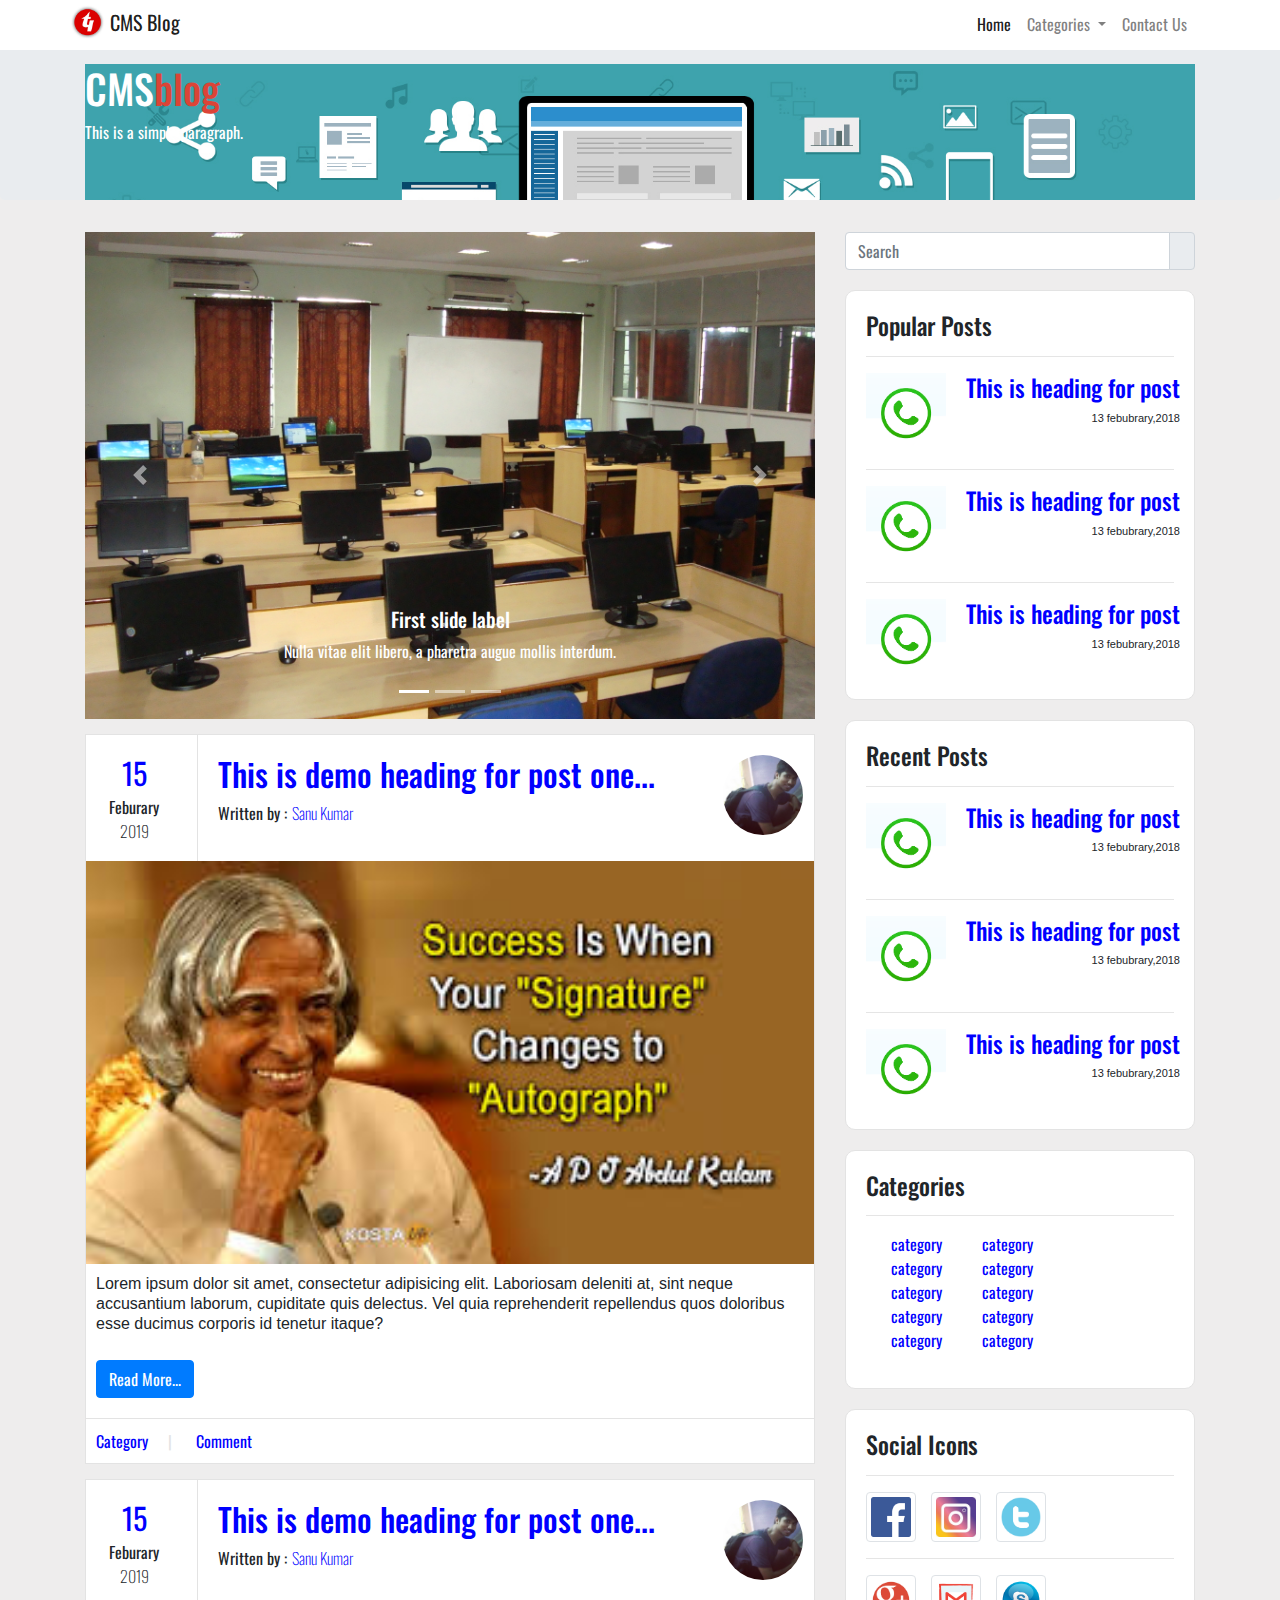
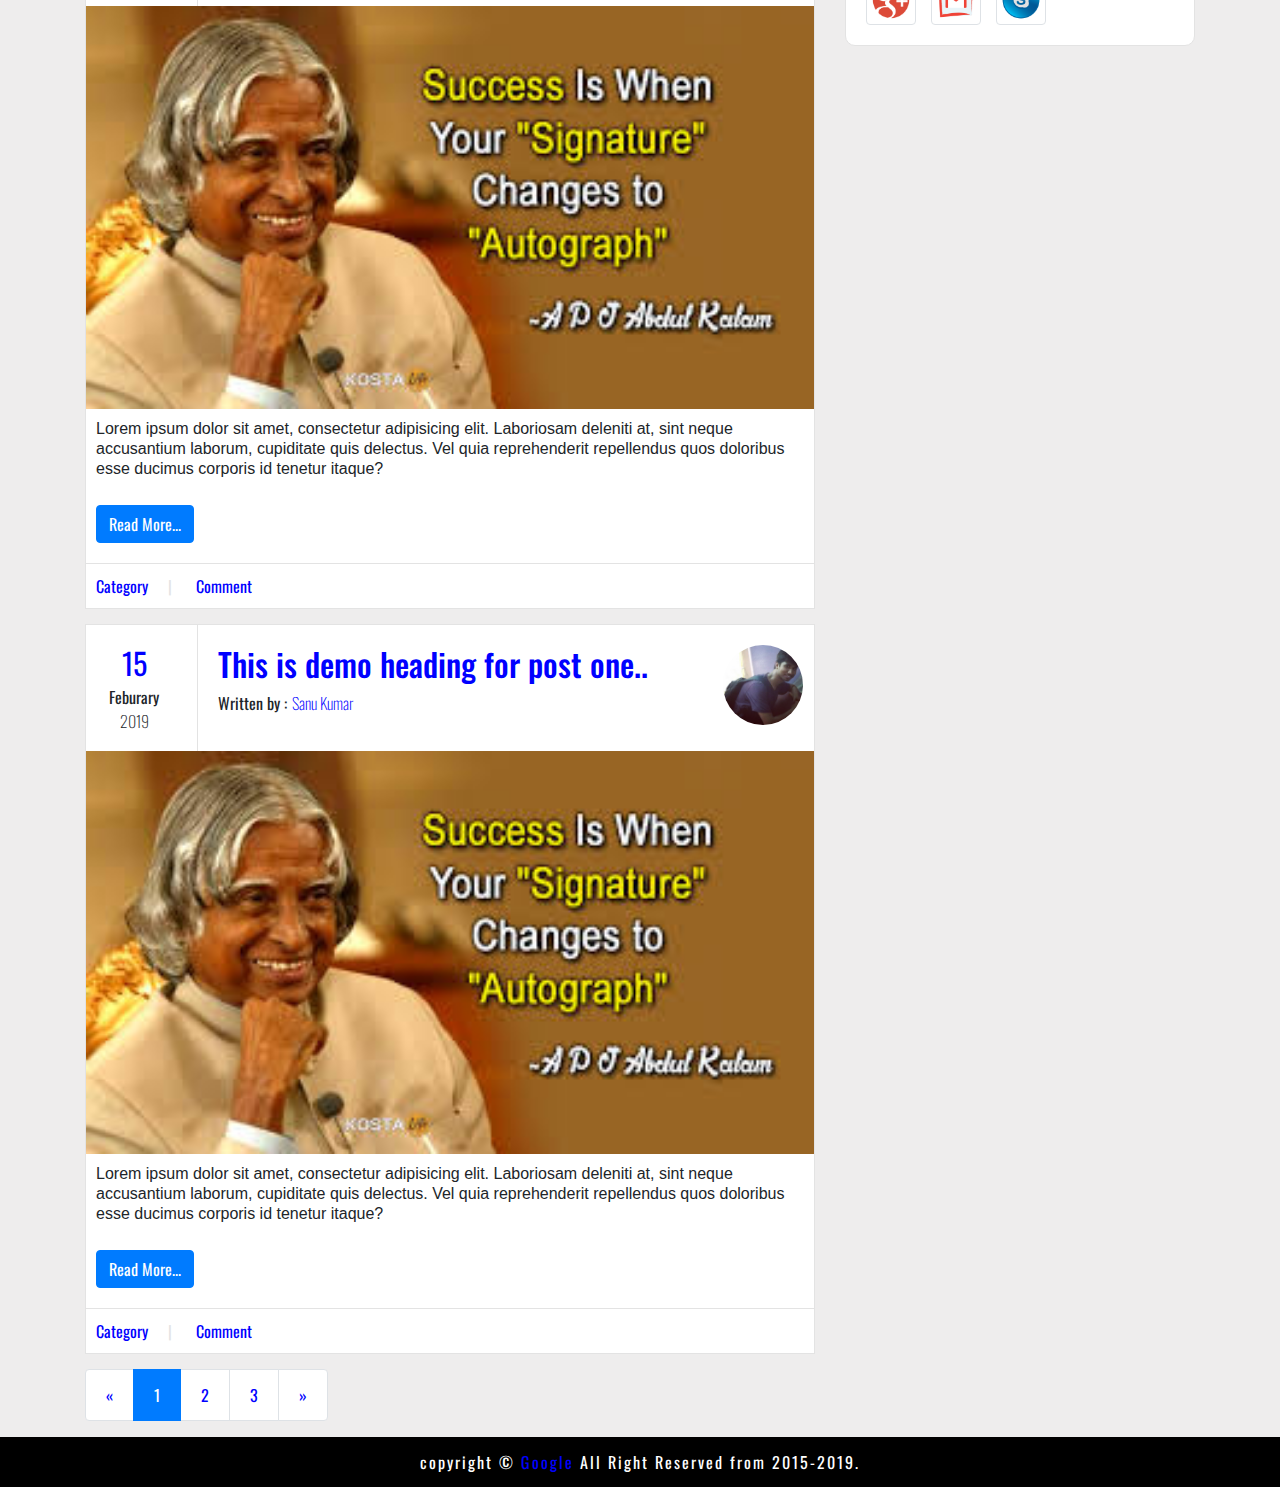
<file: index.html>
<!doctype html>
<html lang="en">
  <head>
    <!-- Required meta tags -->
    <meta charset="utf-8">
    <meta name="viewport" content="width=device-width, initial-scale=1, shrink-to-fit=no">

    <!-- Bootstrap CSS -->
    <link rel="icon" href="img/technoLogoSmall.png" type="image/gif" sizes="16x16">
    <link rel="stylesheet" href="https://use.fontawesome.com/releases/v5.7.2/css/all.css" integrity="sha384-fnmOCqbTlWIlj8LyTjo7mOUStjsKC4pOpQbqyi7RrhN7udi9RwhKkMHpvLbHG9Sr" crossorigin="anonymous">
    <link href="https://fonts.googleapis.com/css?family=Oswald:300,500" rel="stylesheet">
    <link rel="stylesheet" href="css/bootstrap.min.css" crossorigin="anonymous">
    
    <!--    Custom Css-->
    <link rel="stylesheet" href="css/style.css">
    <link rel="stylesheet" href="css/animated.css">
    
    <title>CMS</title>
  </head>
  <body>
    <!--     Navigation Bar , Toggle Button -->
    <nav class="navbar navbar-expand-lg navbar-light  fixed-top bg-white">
     <div class="container">
     <a class="navbar-brand" href="index.html">
     <div class="row">
       <div class="col-xs-4"> <img src="img/technoLogo1.png" alt="techno logo" width="35px"></div>
       <div class="col-xs-8"> CMS Blog</div>  
     </div>
     </a>
     
     <button class="navbar-toggler" type="button" data-toggle="collapse" data-target="#navbarSupportedContent" aria- controls="navbarSupportedContent" aria-expanded="false" aria-label="Toggle navigation">
        <span class="navbar-toggler-icon"></span>
     </button>

      <div class="collapse navbar-collapse " id="navbarSupportedContent">
        
        <!--       Navigation Lists-->
        <ul class="navbar-nav ml-auto">
          <li class="nav-item active">
            <a class="nav-link  " href="index.html"><i class="fa fa-home"></i>
                 Home <span class="sr-only">(current)</span></a>
          </li>
          
          <li class="nav-item dropdown">
            <a class="nav-link dropdown-toggle  " href="#" id="navbarDropdown" role="button" data-toggle="dropdown" aria-haspopup="true" aria-expanded="false"><i class="fas fa-list-alt"></i>
               Categories
              </a>
            <div class="dropdown-menu" aria-labelledby="navbarDropdown">
              <a class="dropdown-item" href="#">Category 1</a>
              <a class="dropdown-item" href="#">Category 2</a>
            </div>
          </li>
          
          <li class="nav-item">
            <a class="nav-link  " href="contact-us.html"><i class="fas fa-users"></i> Contact Us</a>
          </li>
          
        </ul>
        <!--        Navigation Lists End-->
      </div>
     </div>
    </nav>
              
        <!--        Description Bar-->
               <div class="jumbotron">
                      <div class="container">
                          <div id="details" class="animated fadeInLeft">
                           <h1>CMS<span>blog</span></h1>
                           <p>This is a simple paragraph. </p>
                       </div>
                       <img src="img/banner9.jpg" alt="top-image">
                      </div>
                       
               </div>
               
    <!--   Section Started            -->
    <section>
        <div class="container">
            <div class="row">
               
                <!--      corosol started-->
                <div class="col-md-8">
                    <div class="bd-example">
                      <div id="carouselExampleCaptions" class="carousel slide" data-ride="carousel">
                        <ol class="carousel-indicators">
                          <li data-target="#carouselExampleCaptions" data-slide-to="0" class="active"></li>
                          <li data-target="#carouselExampleCaptions" data-slide-to="1"></li>
                          <li data-target="#carouselExampleCaptions" data-slide-to="2"></li>
                        </ol>
                        <div class="carousel-inner">
                          <div class="carousel-item active">
                            <img src="img/banner2.jpg" class="d-block w-100" alt="...">
                            <div class="carousel-caption d-none d-md-block">
                              <h5>First slide label</h5>
                              <p>Nulla vitae elit libero, a pharetra augue mollis interdum.</p>
                            </div>
                          </div>
                          <div class="carousel-item">
                            <img src="img/banner3.jpg" class="d-block w-100" alt="...">
                            <div class="carousel-caption d-none d-md-block">
                              <h5>Second slide label</h5>
                              <p>Lorem ipsum dolor sit amet, consectetur adipiscing elit.</p>
                            </div>
                          </div>
                          <div class="carousel-item">
                            <img src="img/banner4.jpg" class="d-block w-100" alt="...">
                            <div class="carousel-caption d-none d-md-block">
                              <h5>Third slide label</h5>
                              <p>Praesent commodo cursus magna, vel scelerisque nisl consectetur.</p>
                            </div>
                          </div>
                        </div>
                        <a class="carousel-control-prev" href="#carouselExampleCaptions" role="button" data-slide="prev">
                          <span class="carousel-control-prev-icon" aria-hidden="true"></span>
                          <span class="sr-only">Previous</span>
                        </a>
                        <a class="carousel-control-next" href="#carouselExampleCaptions" role="button" data-slide="next">
                          <span class="carousel-control-next-icon" aria-hidden="true"></span>
                          <span class="sr-only">Next</span>
                        </a>
                      </div>
                    </div>  
                    <!--   corosol ended-->
                    
                    <!--    Main Posts  -->
                    <div class="post">
                        <div class="row">
                            <div class="col-md-2 post-date">
                                <div class="day">15</div>
                                <div class="month">Feburary</div>
                                <div class="year">2019</div>
                            </div>
                            <div class="col-md-8 post-title">
                                <a href="#"><h2>This is demo heading for post one...</h2></a>
                                <p>Written by :<span>Sanu Kumar</span></p>
                            </div>
                            <div class="col-md-2 profile-picture">
                                <img src="img/profilePic.jpg" alt="Profile Picture" class="rounded-circle">
                            </div>
                        </div>
                        <a href=""><img src="img/banner.jpg" alt="post-image"></a>
                        <p class="desc">Lorem ipsum dolor sit amet, consectetur adipisicing elit. Laboriosam deleniti at, sint neque accusantium laborum, cupiditate quis delectus. Vel quia reprehenderit repellendus quos doloribus esse ducimus corporis id tenetur itaque?</p>
                        <a href="#" class="btn btn-primary">Read More...</a>
                        <div class="bottom">
                            <span class="first"><i class="fas fa-folder"></i><a href="#"> Category</a></span>|<span class="sec"><i class="fas fa-comment"></i><a href="#"> Comment</a></span>
                        </div>
                     </div>
                     
                     <div class="post">
                        <div class="row">
                            <div class="col-md-2 post-date">
                                <div class="day">15</div>
                                <div class="month">Feburary</div>
                                <div class="year">2019</div>
                            </div>
                            <div class="col-md-8 post-title">
                                <a href="#"><h2>This is demo heading for post one...</h2></a>
                                <p>Written by :<span>Sanu Kumar</span></p>
                            </div>
                            <div class="col-md-2 profile-picture">
                                <img src="img/profilePic.jpg" alt="Profile Picture" class="rounded-circle">
                            </div>
                        </div>
                        <a href=""><img src="img/banner.jpg" alt="post-image"></a>
                        <p class="desc">Lorem ipsum dolor sit amet, consectetur adipisicing elit. Laboriosam deleniti at, sint neque accusantium laborum, cupiditate quis delectus. Vel quia reprehenderit repellendus quos doloribus esse ducimus corporis id tenetur itaque?</p>
                        <a href="#" class="btn btn-primary">Read More...</a>
                        <div class="bottom">
                            <span class="first"><i class="fas fa-folder"></i><a href="#"> Category</a></span>|<span class="sec"><i class="fas fa-comment"></i><a href="#"> Comment</a></span>
                        </div>
                     </div>
                     
                     <div class="post">
                        <div class="row">
                            <div class="col-md-2 post-date">
                                <div class="day">15</div>
                                <div class="month">Feburary</div>
                                <div class="year">2019</div>
                            </div>
                            <div class="col-md-8 post-title">
                                <a href="#"><h2>This is demo heading for post one..</h2></a>
                                <p>Written by :<span>Sanu Kumar</span></p>
                            </div>
                            <div class="col-md-2 profile-picture">
                                <img src="img/profilePic.jpg" alt="Profile Picture" class="rounded-circle">
                            </div>
                        </div>
                        <a href=""><img src="img/banner.jpg" alt="post-image"></a>
                        <p class="desc">Lorem ipsum dolor sit amet, consectetur adipisicing elit. Laboriosam deleniti at, sint neque accusantium laborum, cupiditate quis delectus. Vel quia reprehenderit repellendus quos doloribus esse ducimus corporis id tenetur itaque?</p>
                        <a href="#" class="btn btn-primary">Read More...</a>
                        <div class="bottom">
                            <span class="first"><i class="fas fa-folder"></i><a href="#"> Category</a></span>|<span class="sec"><i class="fas fa-comment"></i><a href="#"> Comment</a></span>
                        </div>
                     </div>
                     
                     <nav>
                      <ul class="pagination">
                        <li class="page-item">
                          <a class="page-link" href="#" aria-label="Previous">
                            <span aria-hidden="true">&laquo;</span>
                          </a>
                        </li>
                        <li class="page-item active"><a class="page-link" href="#">1</a></li>
                        <li class="page-item"><a class="page-link" href="#">2</a></li>
                        <li class="page-item"><a class="page-link" href="#">3</a></li>
                        <li class="page-item">
                          <a class="page-link" href="#" aria-label="Next">
                            <span aria-hidden="true">&raquo;</span>
                          </a>
                        </li>
                      </ul>
                    </nav>
                </div>
                
                <!-- Side Posts        -->
                <div class="col-md-4">
                <div class="widgets">
                <!--     Search bar -->
                  <div class="input-group md-form form-sm form-2 pl-0">
                      <input class="form-control my-0 py-1 lime-border" type="text" placeholder="Search" aria-label="Search">
                      <div class="input-group-append">
                        <span class="input-group-text lime lighten-2" id="basic-text1"><i class="fas fa-search text-grey"
                            aria-hidden="true"></i></span>
                      </div>
                  </div>  
                <!--  Search Bar Ended-->
                </div> <!-- Widgets closed -->
                
                <!--    Posts Started-->
                    <div class="widgets">
                    <div class="popular">
                       <h4>Popular Posts</h4>
                       <hr>
                        <div class="row">
                            <div class="col-xs-4">
                               <a href=""><img src="img/call.png" alt="image side"></a> 
                            </div>
                            <div class="col-xs-8 details">
                                <a href=""><h4>This is heading for post</h4></a>
                                <p> 13 febubrary,2018</p>
                            </div>
                        </div>
                        
                       <hr>
                        <div class="row">
                            <div class="col-xs-4">
                               <a href=""><img src="img/call.png" alt="image side"></a> 
                            </div>
                            <div class="col-xs-8 details">
                             <a href=""><h4>This is heading for post</h4></a>
                                <p><i class="fa fa-clock-o"></i>13 febubrary,2018</p>
                            </div>
                        </div>
                        
                       <hr>
                        <div class="row">
                            <div class="col-xs-4">
                              <a href=""><img src="img/call.png" alt="image side"></a> 
                            </div>
                            <div class="col-xs-8 details">
                             <a href=""><h4>This is heading for post</h4></a>
                                <p><i class="fa fa-clock-o"></i>13 febubrary,2018</p>
                            </div>
                        </div>
                    </div>
                </div> <!-- Widgets closed -->
                
                 <div class="widgets">
                    <div class="popular">
                       <h4>Recent Posts</h4>
                       <hr>
                        <div class="row">
                            <div class="col-xs-4">
                               <a href=""><img src="img/call.png" alt="image side"></a> 
                            </div>
                            <div class="col-xs-8 details">
                                <a href=""><h4>This is heading for post</h4></a>
                                <p><i class="fa fa-clock-o"></i>13 febubrary,2018</p>
                            </div>
                        </div>
                        
                       <hr>
                        <div class="row">
                            <div class="col-xs-4">
                               <a href=""><img src="img/call.png" alt="image side"></a> 
                            </div>
                            <div class="col-xs-8 details">
                             <a href=""><h4>This is heading for post</h4></a>
                                <p><i class="fa fa-clock-o"></i>13 febubrary,2018</p>
                            </div>
                        </div>
                        
                       <hr>
                        <div class="row">
                            <div class="col-xs-4">
                              <a href=""><img src="img/call.png" alt="image side"></a> 
                            </div>
                            <div class="col-xs-8 details">
                             <a href=""><h4>This is heading for post</h4></a>
                                <p><i class="fa fa-clock-o"></i>13 febubrary,2018</p>
                            </div>
                        </div>
                    </div>
                </div> <!-- Widgets closed -->
                
                
                 <div class="widgets">
                   <div class="popular">
                       <h4>Categories</h4>
                       <hr>
                        <div class="row">
                        <div class="col-xs-6">
                            <ul>
                                <li><a href="">category</a></li>
                                <li><a href="">category</a></li>
                                <li><a href="">category</a></li>
                                <li><a href="">category</a></li>
                                <li><a href="">category</a></li>
                            </ul>
                        </div>
                        <div class="col-xs-6">
                            <ul>
                                <li><a href="">category</a></li>
                                <li><a href="">category</a></li>
                                <li><a href="">category</a></li>
                                <li><a href="">category</a></li>
                                <li><a href="">category</a></li>
                            </ul>
                        </div>
                    </div>
                    </div>   
                </div> <!-- Widgets closed -->
                
                 
                 <div class="widgets">
                   <div class="popular">
                    <!--    Social Icons       -->
                        <h4>Social Icons</h4>
                        <hr>
                        <div class="row">
                            <div class="col-xs-4" px><a href=""><img src="img/facebookIcon.png" alt="Facebook" class="img-thumbnail"></a></div>
                            <div class="col-xs-4" px><a href=""><img src="img/instalogo.jpg" alt="Instagram" class="img-thumbnail"></a></div>
                            <div class="col-xs-4" px><a href=""><img src="img/twitterIcon.png" alt="Twitter" class="img-thumbnail"></a></div>
                        </div>
                        
                        <hr>
                        <div class="row">
                            <div class="col-xs-4" px><a href=""><img src="img/google+Icon.png" alt="Facebook" class="img-thumbnail"></a></div>
                            <div class="col-xs-4" px><a href=""><img src="img/gmailIcon.png" alt="Instagram" class="img-thumbnail"></a></div>
                            <div class="col-xs-4" px><a href=""><img src="img/skypeIcon.png" alt="Twitter" class="img-thumbnail"></a></div>
                        </div>

                    </div>
                    </div>   
                </div> <!-- Widgets closed -->
                
                </div>
            </div>
    </section>
    <footer>
        <div class="cointainer">
               copyright &copy; <a href="https://www.google.com/">Google</a> All Right Reserved from 2015-2019.
        </div>
    </footer>
    

    <!-- Optional JavaScript -->
    <!-- jQuery first, then Popper.js, then Bootstrap JS -->
    <script src="https://code.jquery.com/jquery-3.3.1.slim.min.js" integrity="sha384-q8i/X+965DzO0rT7abK41JStQIAqVgRVzpbzo5smXKp4YfRvH+8abtTE1Pi6jizo" crossorigin="anonymous"></script>
    <script src="https://cdnjs.cloudflare.com/ajax/libs/popper.js/1.14.7/umd/popper.min.js" integrity="sha384-UO2eT0CpHqdSJQ6hJty5KVphtPhzWj9WO1clHTMGa3JDZwrnQq4sF86dIHNDz0W1" crossorigin="anonymous"></script>
    <script src="https://stackpath.bootstrapcdn.com/bootstrap/4.3.0/js/bootstrap.min.js" integrity="sha384-7aThvCh9TypR7fIc2HV4O/nFMVCBwyIUKL8XCtKE+8xgCgl/PQGuFsvShjr74PBp" crossorigin="anonymous"></script>
  </body>
</html>
</file>
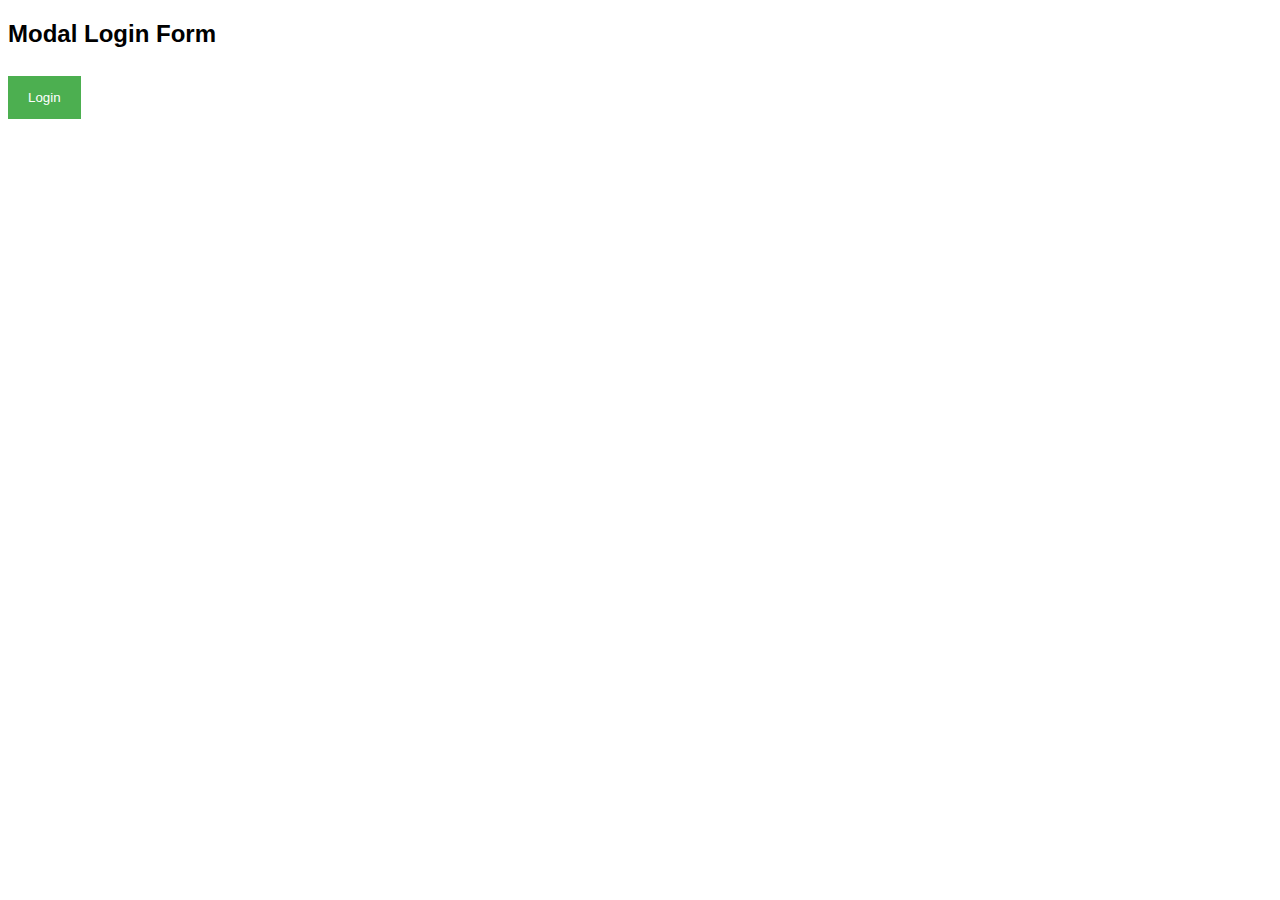
<file: login.html>
<!DOCTYPE html>
<html>
<head>
<meta name="viewport" content="width=device-width, initial-scale=1">
<link rel="stylesheet" href="css/login.css">
</head>
<body>

<h2>Modal Login Form</h2>

<button onclick="document.getElementById('id01').style.display='block'" style="width:auto;">Login</button>

<div id="id01" class="modal">
  
  <form class="modal-content animate" action="/action_page.php">
    <div class="imgcontainer">
      <span onclick="document.getElementById('id01').style.display='none'" class="close" title="Close Modal">&times;</span>
      <img src="img/technoLogo1.png" alt="Avatar" class="avatar">
    </div>

    <div class="container">
      <label for="uname"><b>Username</b></label>
      <input type="text" placeholder="Enter Username" name="uname" required>

      <label for="psw"><b>Password</b></label>
      <input type="password" placeholder="Enter Password" name="psw" required>
        
      <button type="submit">Login</button>
      <label>
        <input type="checkbox" checked="checked" name="remember"> Remember me
      </label>
    </div>

    <div class="container" style="background-color:#f1f1f1">
      <button type="button" onclick="document.getElementById('id01').style.display='none'" class="cancelbtn">Cancel</button>
      <span class="psw">Forgot <a href="#">password?</a></span>
    </div>
  </form>
</div>

<script>
// Get the modal
var modal = document.getElementById('id01');

// When the user clicks anywhere outside of the modal, close it
window.onclick = function(event) {
    if (event.target == modal) {
        modal.style.display = "none";
    }
}
</script>

</body>
</html>
</file>
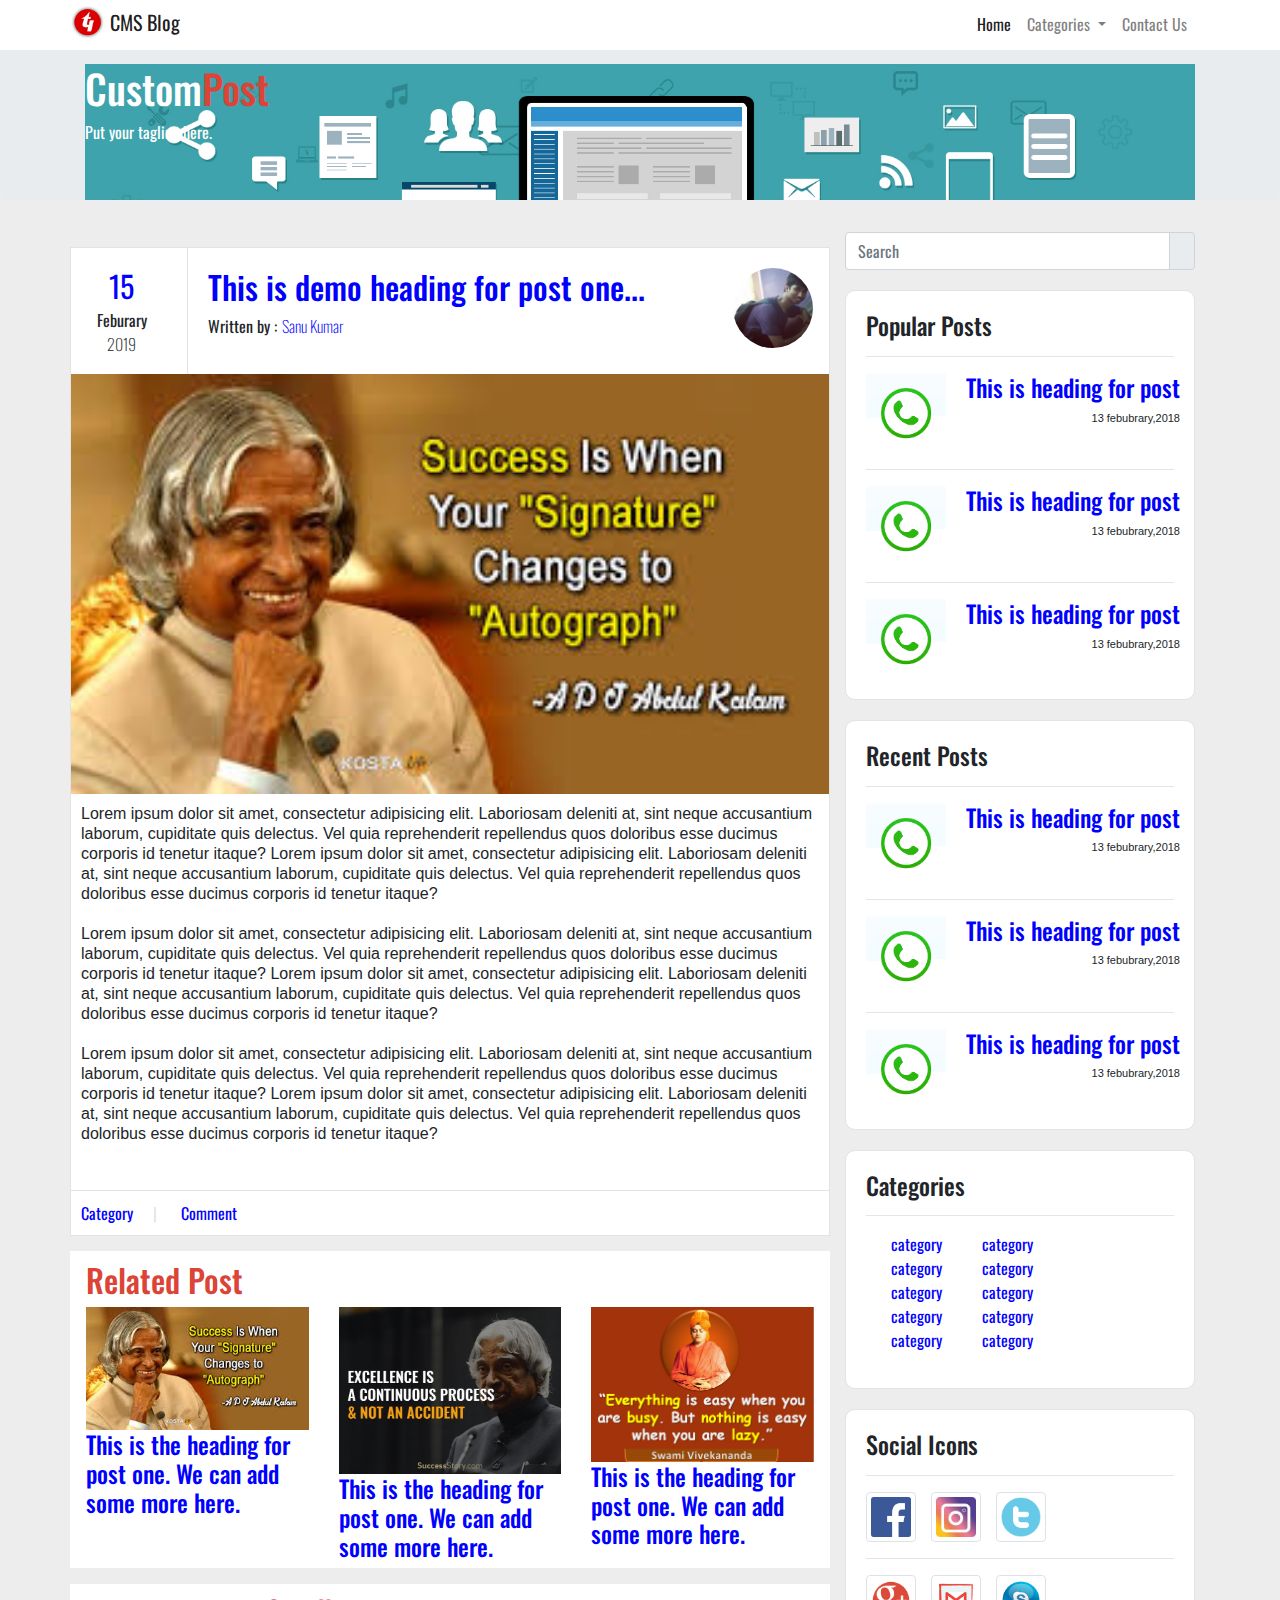
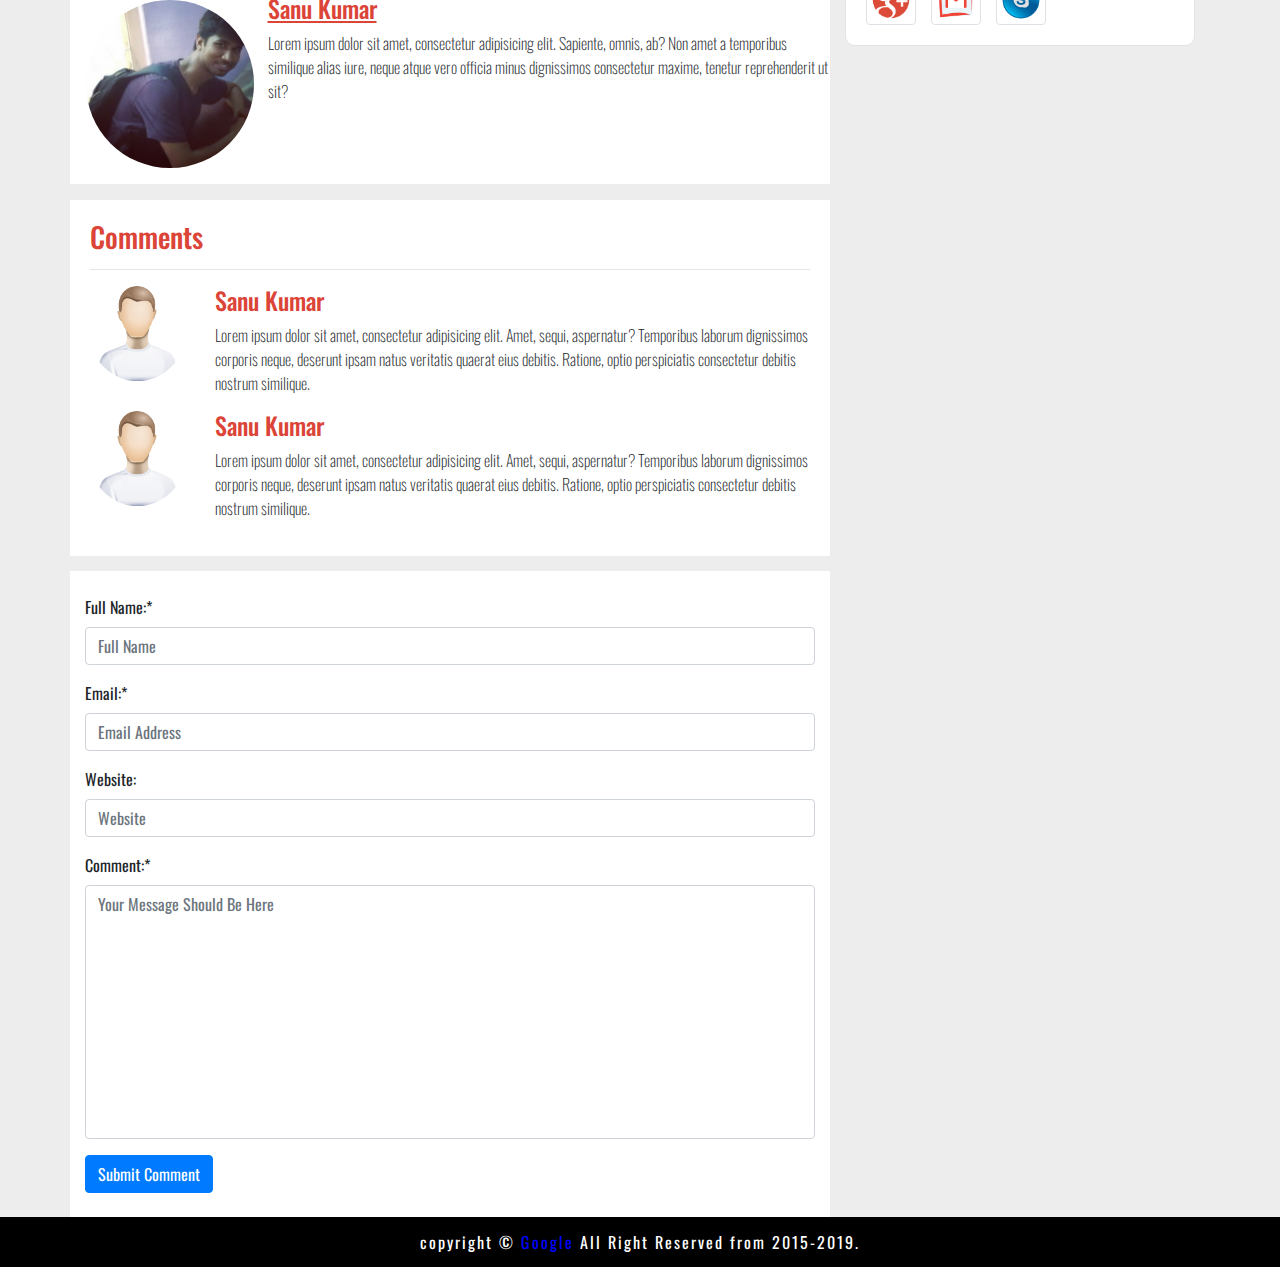
<file: post.html>
<!doctype html>
<html lang="en">
  <head>
    <!-- Required meta tags -->
    <meta charset="utf-8">
    <meta name="viewport" content="width=device-width, initial-scale=1, shrink-to-fit=no">

    <!-- Bootstrap CSS -->
    <link rel="icon" href="img/technoLogoSmall.png" type="image/gif" sizes="16x16">
    <link rel="stylesheet" href="https://use.fontawesome.com/releases/v5.7.2/css/all.css" integrity="sha384-fnmOCqbTlWIlj8LyTjo7mOUStjsKC4pOpQbqyi7RrhN7udi9RwhKkMHpvLbHG9Sr" crossorigin="anonymous">
    <link href="https://fonts.googleapis.com/css?family=Oswald:300,500" rel="stylesheet">
    <link rel="stylesheet" href="css/bootstrap.min.css" crossorigin="anonymous">
    
    <!--    Custom Css-->
    <link rel="stylesheet" href="css/style.css">
    <link rel="stylesheet" href="css/animated.css">
    
    <title>CMS</title>
  </head>
  <body>
    <!--     Navigation Bar , Toggle Button -->
    <nav class="navbar navbar-expand-lg navbar-light  fixed-top bg-white">
     <div class="container">
     <a class="navbar-brand" href="index.html">
     <div class="row">
       <div class="col-xs-4"> <img src="img/technoLogo1.png" alt="techno logo" width="35px"></div>
       <div class="col-xs-8"> CMS Blog</div>  
     </div>
     </a>
     
     <button class="navbar-toggler" type="button" data-toggle="collapse" data-target="#navbarSupportedContent" aria- controls="navbarSupportedContent" aria-expanded="false" aria-label="Toggle navigation">
        <span class="navbar-toggler-icon"></span>
     </button>

      <div class="collapse navbar-collapse " id="navbarSupportedContent">
        
        <!--       Navigation Lists-->
        <ul class="navbar-nav ml-auto">
          <li class="nav-item active">
            <a class="nav-link  " href="index.html"><i class="fa fa-home"></i>
                 Home <span class="sr-only">(current)</span></a>
          </li>
          
         
          
          <li class="nav-item dropdown">
            <a class="nav-link dropdown-toggle  " href="#" id="navbarDropdown" role="button" data-toggle="dropdown" aria-haspopup="true" aria-expanded="false"><i class="fas fa-list-alt"></i>
               Categories
              </a>
            <div class="dropdown-menu" aria-labelledby="navbarDropdown">
              <a class="dropdown-item" href="#">Category 1</a>
              <a class="dropdown-item" href="#">Category 2</a>
            </div>
          </li>
          
          <li class="nav-item">
            <a class="nav-link  " href="contact-us.html"><i class="fas fa-users"></i> Contact Us</a>
          </li>
          
        </ul>
        <!--        Navigation Lists End-->
      </div>
     </div>
    </nav>
              
        <!--        Description Bar-->
               <div class="jumbotron">
                      <div class="container">
                          <div id="details" class="animated fadeInLeft">
                           <h1>Custom<span>Post</span></h1>
                           <p>Put your tagline here.</p>
                       </div>
                       <img src="img/banner9.jpg" alt="top-image">
                      </div>
                       
               </div>
               
    <!--   Section Started            -->
    <section>
        <div class="container">
            <div class="row">
               
                <!-- Post started-->
                <div class="col-md-8">
                 <div class="row">
                 <div class="post">
                        <div class="row">
                            <div class="col-md-2 post-date">
                                <div class="day">15</div>
                                <div class="month">Feburary</div>
                                <div class="year">2019</div>
                            </div>
                            <div class="col-md-8 post-title">
                                <a href="#"><h2>This is demo heading for post one...</h2></a>
                                <p>Written by :<span>Sanu Kumar</span></p>
                            </div>
                            <div class="col-md-2 profile-picture">
                                <img src="img/profilePic.jpg" alt="Profile Picture" class="rounded-circle">
                            </div>
                        </div>
                        <a href=""><img src="img/banner.jpg" alt="post-image"></a>
                        <p class="desc">
                        Lorem ipsum dolor sit amet, consectetur adipisicing elit. Laboriosam deleniti at, sint neque accusantium laborum, cupiditate quis delectus. Vel quia reprehenderit repellendus quos doloribus esse ducimus corporis id tenetur itaque?
                        Lorem ipsum dolor sit amet, consectetur adipisicing elit. Laboriosam deleniti at, sint neque accusantium laborum, cupiditate quis delectus. Vel quia reprehenderit repellendus quos doloribus esse ducimus corporis id tenetur itaque?<br><br>
                        
                         Lorem ipsum dolor sit amet, consectetur adipisicing elit. Laboriosam deleniti at, sint neque accusantium laborum, cupiditate quis delectus. Vel quia reprehenderit repellendus quos doloribus esse ducimus corporis id tenetur itaque?
                        Lorem ipsum dolor sit amet, consectetur adipisicing elit. Laboriosam deleniti at, sint neque accusantium laborum, cupiditate quis delectus. Vel quia reprehenderit repellendus quos doloribus esse ducimus corporis id tenetur itaque?<br><br>
                         
                         Lorem ipsum dolor sit amet, consectetur adipisicing elit. Laboriosam deleniti at, sint neque accusantium laborum, cupiditate quis delectus. Vel quia reprehenderit repellendus quos doloribus esse ducimus corporis id tenetur itaque?
                        Lorem ipsum dolor sit amet, consectetur adipisicing elit. Laboriosam deleniti at, sint neque accusantium laborum, cupiditate quis delectus. Vel quia reprehenderit repellendus quos doloribus esse ducimus corporis id tenetur itaque?<br><br>
                        </p>
                        
                        <div class="bottom">
                            <span class="first"><i class="fas fa-folder"></i><a href="#"> Category</a></span>|<span class="sec"><i class="fas fa-comment"></i><a href="#"> Comment</a></span>
                        </div>
                     </div>
                 
                    <div class="related-posts mb-3 px-3 bg-white">
                    <h2>Related Post</h2>
                       <div class="row">
                        <div class="col-sm-4">
                            <a href="">
                                <img src="img/banner.jpg" alt="banner6">
                                <h4>This is the heading for post one. We can add some more here.</h4>
                            </a>
                        </div>
                        <div class="col-sm-4">
                            <a href="">
                                <img src="img/banner7.jpg" alt="banner7">
                                <h4>This is the heading for post one. We can add some more here.</h4>
                            </a>
                        </div>
                        <div class="col-sm-4">
                            <a href="">
                                <img src="img/banner8.png" alt="banner8">
                                <h4>This is the heading for post one. We can add some more here.</h4>
                            </a>
                        </div>
                    </div>
                </div>
                    
                    <div class="author bg-white mb-3">
                        <div class="row">
                            <div class="col-md-3">
                                <img src="img/profilePic.jpg " class="rounded-circle my-3 mx-3" alt="Profile Image">
                            </div>
                            <div class="col-md-9">
                                <h4>Sanu Kumar</h4>
                                <p>Lorem ipsum dolor sit amet, consectetur adipisicing elit. Sapiente, omnis, ab? Non amet a temporibus similique alias iure, neque atque vero officia minus dignissimos consectetur maxime, tenetur reprehenderit ut sit?</p>
                            </div>
                        </div>
                    </div>
                    
                    <div class="comment">
                       <h3>Comments</h3><hr>
                        <div class="row single-comment">
                            <div class="col-md-2">
                                <img src="img/unknown.png" alt="Profile Picture" class="rounded-circle">
                            </div>
                            <div class="col-md-10">
                                <h4>Sanu Kumar</h4>
                                <p>Lorem ipsum dolor sit amet, consectetur adipisicing elit. Amet, sequi, aspernatur? Temporibus laborum dignissimos corporis neque, deserunt ipsam natus veritatis quaerat eius debitis. Ratione, optio perspiciatis consectetur debitis nostrum similique.</p>
                            </div>
                        </div>
                        
                        <div class="row single-comment">
                            <div class="col-md-2">
                                <img src="img/unknown.png" alt="Profile Picture" class="rounded-circle">
                            </div>
                            <div class="col-md-10">
                                <h4>Sanu Kumar</h4>
                                <p>Lorem ipsum dolor sit amet, consectetur adipisicing elit. Amet, sequi, aspernatur? Temporibus laborum dignissimos corporis neque, deserunt ipsam natus veritatis quaerat eius debitis. Ratione, optio perspiciatis consectetur debitis nostrum similique.</p>
                            </div>
                        </div>
                        
                    </div>
                     <div class="col-md-12 comment-box bg-white py-4 ">
                         <form action="">
                             <div class="form-group">
                                 <label for="full-name">Full Name:*</label>
                                 <input type="text" id="full-name" class="form-control" placeholder="Full Name">
                             </div>
                             
                             <div class="form-group">
                                 <label for="email">Email:*</label>
                                 <input type="text" id="email" class="form-control" placeholder="Email Address" required>
                             </div>
                             
                             <div class="form-group">
                                 <label for="website">Website:</label>
                                 <input type="text" id="website" class="form-control" placeholder="Website">
                             </div>
                             
                             <div class="form-group">
                                 <label for="message">Comment:*</label>
                                 <textarea  id="message" cols="30" rows="10" class="form-control" placeholder="Your Message Should Be Here"></textarea>
                             </div>
                             
                             <input type="submit" name="submit" value="Submit Comment" class="btn btn-primary">
                             
                         </form>
                     </div>
                 </div>
                   
                </div>
                
               
                
                <!-- Side Posts        -->
                <div class="col-md-4">
                <div class="widgets">
                <!--     Search bar -->
                  <div class="input-group md-form form-sm form-2 pl-0">
                      <input class="form-control my-0 py-1 lime-border" type="text" placeholder="Search" aria-label="Search">
                      <div class="input-group-append">
                        <span class="input-group-text lime lighten-2" id="basic-text1"><i class="fas fa-search text-grey"
                            aria-hidden="true"></i></span>
                      </div>
                  </div>  
                <!--  Search Bar Ended-->
                </div> <!-- Widgets closed -->
                
                <!--    Posts Started-->
                 <div class="widgets">
                    <div class="popular">
                       <h4>Popular Posts</h4>
                       <hr>
                        <div class="row">
                            <div class="col-xs-4">
                               <a href=""><img src="img/call.png" alt="image side"></a> 
                            </div>
                            <div class="col-xs-8 details">
                                <a href=""><h4>This is heading for post</h4></a>
                                <p> 13 febubrary,2018</p>
                            </div>
                        </div>
                        
                       <hr>
                        <div class="row">
                            <div class="col-xs-4">
                               <a href=""><img src="img/call.png" alt="image side"></a> 
                            </div>
                            <div class="col-xs-8 details">
                             <a href=""><h4>This is heading for post</h4></a>
                                <p><i class="fa fa-clock-o"></i>13 febubrary,2018</p>
                            </div>
                        </div>
                        
                       <hr>
                        <div class="row">
                            <div class="col-xs-4">
                              <a href=""><img src="img/call.png" alt="image side"></a> 
                            </div>
                            <div class="col-xs-8 details">
                             <a href=""><h4>This is heading for post</h4></a>
                                <p><i class="fa fa-clock-o"></i>13 febubrary,2018</p>
                            </div>
                        </div>
                    </div>
                </div> <!-- Widgets closed -->
                
                 <div class="widgets">
                    <div class="popular">
                       <h4>Recent Posts</h4>
                       <hr>
                        <div class="row">
                            <div class="col-xs-4">
                               <a href=""><img src="img/call.png" alt="image side"></a> 
                            </div>
                            <div class="col-xs-8 details">
                                <a href=""><h4>This is heading for post</h4></a>
                                <p><i class="fa fa-clock-o"></i>13 febubrary,2018</p>
                            </div>
                        </div>
                        
                       <hr>
                        <div class="row">
                            <div class="col-xs-4">
                               <a href=""><img src="img/call.png" alt="image side"></a> 
                            </div>
                            <div class="col-xs-8 details">
                             <a href=""><h4>This is heading for post</h4></a>
                                <p><i class="fa fa-clock-o"></i>13 febubrary,2018</p>
                            </div>
                        </div>
                        
                       <hr>
                        <div class="row">
                            <div class="col-xs-4">
                              <a href=""><img src="img/call.png" alt="image side"></a> 
                            </div>
                            <div class="col-xs-8 details">
                             <a href=""><h4>This is heading for post</h4></a>
                                <p><i class="fa fa-clock-o"></i>13 febubrary,2018</p>
                            </div>
                        </div>
                    </div>
                </div> <!-- Widgets closed -->
                
                
                 <div class="widgets">
                   <div class="popular">
                       <h4>Categories</h4>
                       <hr>
                        <div class="row">
                        <div class="col-xs-6">
                            <ul>
                                <li><a href="">category</a></li>
                                <li><a href="">category</a></li>
                                <li><a href="">category</a></li>
                                <li><a href="">category</a></li>
                                <li><a href="">category</a></li>
                            </ul>
                        </div>
                        <div class="col-xs-6">
                            <ul>
                                <li><a href="">category</a></li>
                                <li><a href="">category</a></li>
                                <li><a href="">category</a></li>
                                <li><a href="">category</a></li>
                                <li><a href="">category</a></li>
                            </ul>
                        </div>
                    </div>
                    </div>   
                </div> <!-- Widgets closed -->
                
                 
                 <div class="widgets">
                   <div class="popular">
                    <!--    Social Icons       -->
                        <h4>Social Icons</h4>
                        <hr>
                        <div class="row">
                            <div class="col-xs-4" px><a href=""><img src="img/facebookIcon.png" alt="Facebook" class="img-thumbnail"></a></div>
                            <div class="col-xs-4" px><a href=""><img src="img/instalogo.jpg" alt="Instagram" class="img-thumbnail"></a></div>
                            <div class="col-xs-4" px><a href=""><img src="img/twitterIcon.png" alt="Twitter" class="img-thumbnail"></a></div>
                        </div>
                        
                        <hr>
                        <div class="row">
                            <div class="col-xs-4" px><a href=""><img src="img/google+Icon.png" alt="Facebook" class="img-thumbnail"></a></div>
                            <div class="col-xs-4" px><a href=""><img src="img/gmailIcon.png" alt="Instagram" class="img-thumbnail"></a></div>
                            <div class="col-xs-4" px><a href=""><img src="img/skypeIcon.png" alt="Twitter" class="img-thumbnail"></a></div>
                        </div>

                    </div>
                    </div>   
                </div> <!-- Widgets closed -->
                
                </div>
            </div>
    </section>
    <!--    Section Ended-->
    
    <!--    Footer Started-->
    <footer>
        <div class="cointainer">
               copyright &copy; <a href="https://www.google.com/">Google</a> All Right Reserved from 2015-2019.
        </div>
    </footer>
    <!--    Footer Ended-->
    

    <!-- Optional JavaScript -->
    <!-- jQuery first, then Popper.js, then Bootstrap JS -->
    <script src="https://code.jquery.com/jquery-3.3.1.slim.min.js" integrity="sha384-q8i/X+965DzO0rT7abK41JStQIAqVgRVzpbzo5smXKp4YfRvH+8abtTE1Pi6jizo" crossorigin="anonymous"></script>
    <script src="https://cdnjs.cloudflare.com/ajax/libs/popper.js/1.14.7/umd/popper.min.js" integrity="sha384-UO2eT0CpHqdSJQ6hJty5KVphtPhzWj9WO1clHTMGa3JDZwrnQq4sF86dIHNDz0W1" crossorigin="anonymous"></script>
    <script src="https://stackpath.bootstrapcdn.com/bootstrap/4.3.0/js/bootstrap.min.js" integrity="sha384-7aThvCh9TypR7fIc2HV4O/nFMVCBwyIUKL8XCtKE+8xgCgl/PQGuFsvShjr74PBp" crossorigin="anonymous"></script>
  </body>
</html>
</file>
<file: css/style.css>
body{
    font-family: 'Oswald', sans-serif;
    background: #EEEDED;
}

.navbar {
    height: 50px !important;
    padding-top: 5px;
}

.navbar-brand img{
    margin-top: -5px;
    margin-right: 5px;
}

a{
    color: blue;
}

a:hover{
    color:blue;
}
.jumbotron{
    height: 200px;
    overflow: hidden;
   
}

.jumbotron #details{
    position: absolute;
    color:white;
}

.jumbotron img{
    
    width: 100%;
}

section .widgets{
    margin-bottom:20px;
    width: auto;
}

.popular{
    background: white;
    padding: 20px;
    border-radius: 10px;
    border: 1px solid #E3E3E3;
}

.popular img{
    margin-left: 15px;
    width: 80px;
}

.popular .details{
    margin-left: 20px;
    text-align: right;
}

.popular .details p{
    font-family: arial;
    font-size: 11px;
}

.popular ul li{
    list-style: none;
}

.categories{
    background: white;
    padding: 20px;
    border-radius: 10px;
    border: 1px solid #E3E3E3;
}


.jumbotron #details span{
    color: #DB4437;
    
}

.post{
    background: white;
    border: 1px solid #E3E3E3;
    margin: 15px 0px;
}

.post .post-date{
    padding: 15px;
    text-align: center;
    
}

.post .post-date .day{
    color: blue;
    font-size: 30px;
}

.post .post-date .year{
    font-weight: 100;
}

.post .post-title{
    padding: 20px;
    border-left:1px solid #E3E3E3;
}

.post .post-title span{
    color: blue;
    font-weight: 100;
    margin-left: 5px;
}

.post .profile-picture{
    padding: 20px;
}

.post .profile-picture img{
    width: 80px;
}

.post > a > img{
    width: 100%;
}

.post .desc{
    font-family: arial;
    font-weight: 100;
    padding: 10px;
    line-height: 20px;
}

.post > a.btn{
    margin-left: 10px;
    margin-bottom: 20px;
}

.post .bottom{
    padding: 10px 10px;
    border-top:1px solid #E3E3E3; 
}

.post .bottom{
    color: #E3E3E3;
}

.post .bottom .first{
    margin-right: 20px;
}

.post .bottom .sec{
    margin-left: 20px;
}

.widgets .popular .img-thumbnail{
        width: 50px;
        margin-left: 15px;
    }

nav{
    text-align: center;
}

.pagination >li >a{
    color: blue;
    padding: 15px 20px;
}

footer{
    width:100%;
    background: black;
    line-height: 50px;
    color: white;
    letter-spacing: 2px;
    text-align: center;

}

.contact-form textarea{
     resize: none;
    
}

.contact-form h2{
  color: #DB4437;
    
}

.related-posts h2{
     color: #DB4437;
    margin-top: 10px;
}

.related-posts img{
    width: 100%;
}

.author img{
    width: 100%;
}

.author h4{
    margin-top: 10px;
    text-decoration: underline;
    color: #DB4437;
}

.author p{
       font-weight: 100;
}


.comment-box textarea{
     resize: none;
    
}

.comment-box h2{
  color: #DB4437;
    
}

@media (max-width:990px){

     .post .profile-picture{
         text-align: center;
    }
    
    .post .post-title{
        text-align: center;
        border: none;
    }
    
}

.comment{
    background: white;
    padding: 20px;
    margin-bottom: 15px;
}

.comment h4,h3{
    color: #DB4437;
}

.comment img{
    width: 100%;
}

.comment p{
   font-weight: 100;
}

@media (max-width:786px){
   
    .jumbotron #details{
        margin-top: 20px;
    }
    
    .post .post-title{
        margin-top: -30px;
        text-align: center;
    }
    
     
    .post .profile-picture{
        text-align: center;
    }
    
    .post .profile-picture img{
        width: 25%;
    }
    
    footer{
        font-size: 8px;
    }
    
    .jumbotron{
    height: 100px;
    overflow: hidden;
    }
    
    .author{
        background: white;
        padding: 20px;
        margin-bottom: 15px;
        text-align: center;
    }
    
    .author img{
    width: 30%;
    }
    
    .author h4{
    margin-top: 10px;
    text-decoration: underline;
    color: #DB4437;
    }
    
    .comment{
        background: white;
        padding: 20px;
        margin-bottom: 15px;
    }

    .comment h3{
         color: #DB4437;
    }
    
    .comment h4{
        color: #DB4437;
        text-align: center;
    }

    .comment img{
        width: 50%;
        
    }

    .comment p{
       font-weight: 100;
        text-align: center;
    }
    
    .comment .single-comment{
        text-align: center;
    }
    
}
</file>
<file: css/login.css>
body {font-family: Arial, Helvetica, sans-serif;}


/* Full-width input fields */
input[type=text], input[type=password] {
  width: 100%;
  padding: 12px 20px;
  margin: 8px 0;
  display: inline-block;
  border: 1px solid #ccc;
  box-sizing: border-box;
}

/* Set a style for all buttons */
button {
  background-color: #4CAF50;
  color: white;
  padding: 14px 20px;
  margin: 8px 0;
  border: none;
  cursor: pointer;
  width: 100%;
}

button:hover {
  opacity: 0.8;
}

/* Extra styles for the cancel button */
.cancelbtn {
  width: auto;
  padding: 10px 18px;
  background-color: #f44336;
}

/* Center the image and position the close button */
.imgcontainer {
  text-align: center;
  margin: 24px 0 12px 0;
  position: relative;
}

img.avatar {
  width: 150px;
  height:150px;
  border-radius: 50%;
}

.container {
  padding: 16px;
}

span.psw {
  float: right;
  padding-top: 16px;
}

/* The Modal (background) */
.modal {
  display: none; /* Hidden by default */
  position: fixed; /* Stay in place */
  z-index: 1; /* Sit on top */
  left: 0;
  top: 0;
  width: 100%; /* Full width */
  height: 100%; /* Full height */
  overflow: auto; /* Enable scroll if needed */
  background-color: rgb(0,0,0); /* Fallback color */
  background-color: rgba(0,0,0,0.4); /* Black w/ opacity */
  padding-top: 60px;
}

/* Modal Content/Box */
.modal-content {
  background-color: #fefefe;
  margin: 5% auto 15% auto; /* 5% from the top, 15% from the bottom and centered */
  border: 1px solid #888;
  width: 30%; /* Could be more or less, depending on screen size */
}

/* The Close Button (x) */
.close {
  position: absolute;
  right: 25px;
  top: 0;
  color: #000;
  font-size: 35px;
  font-weight: bold;
}

.close:hover,
.close:focus {
  color: red;
  cursor: pointer;
}

/* Add Zoom Animation */
.animate {
  -webkit-animation: animatezoom 0.6s;
  animation: animatezoom 0.6s
}

@-webkit-keyframes animatezoom {
  from {-webkit-transform: scale(0)} 
  to {-webkit-transform: scale(1)}
}
  
@keyframes animatezoom {
  from {transform: scale(0)} 
  to {transform: scale(1)}
}

/* Change styles for span and cancel button on extra small screens */
@media screen and (max-width: 300px) {
  span.psw {
     display: block;
     float: none;
  }
  .cancelbtn {
     width: 100%;
  }
}
</file>
